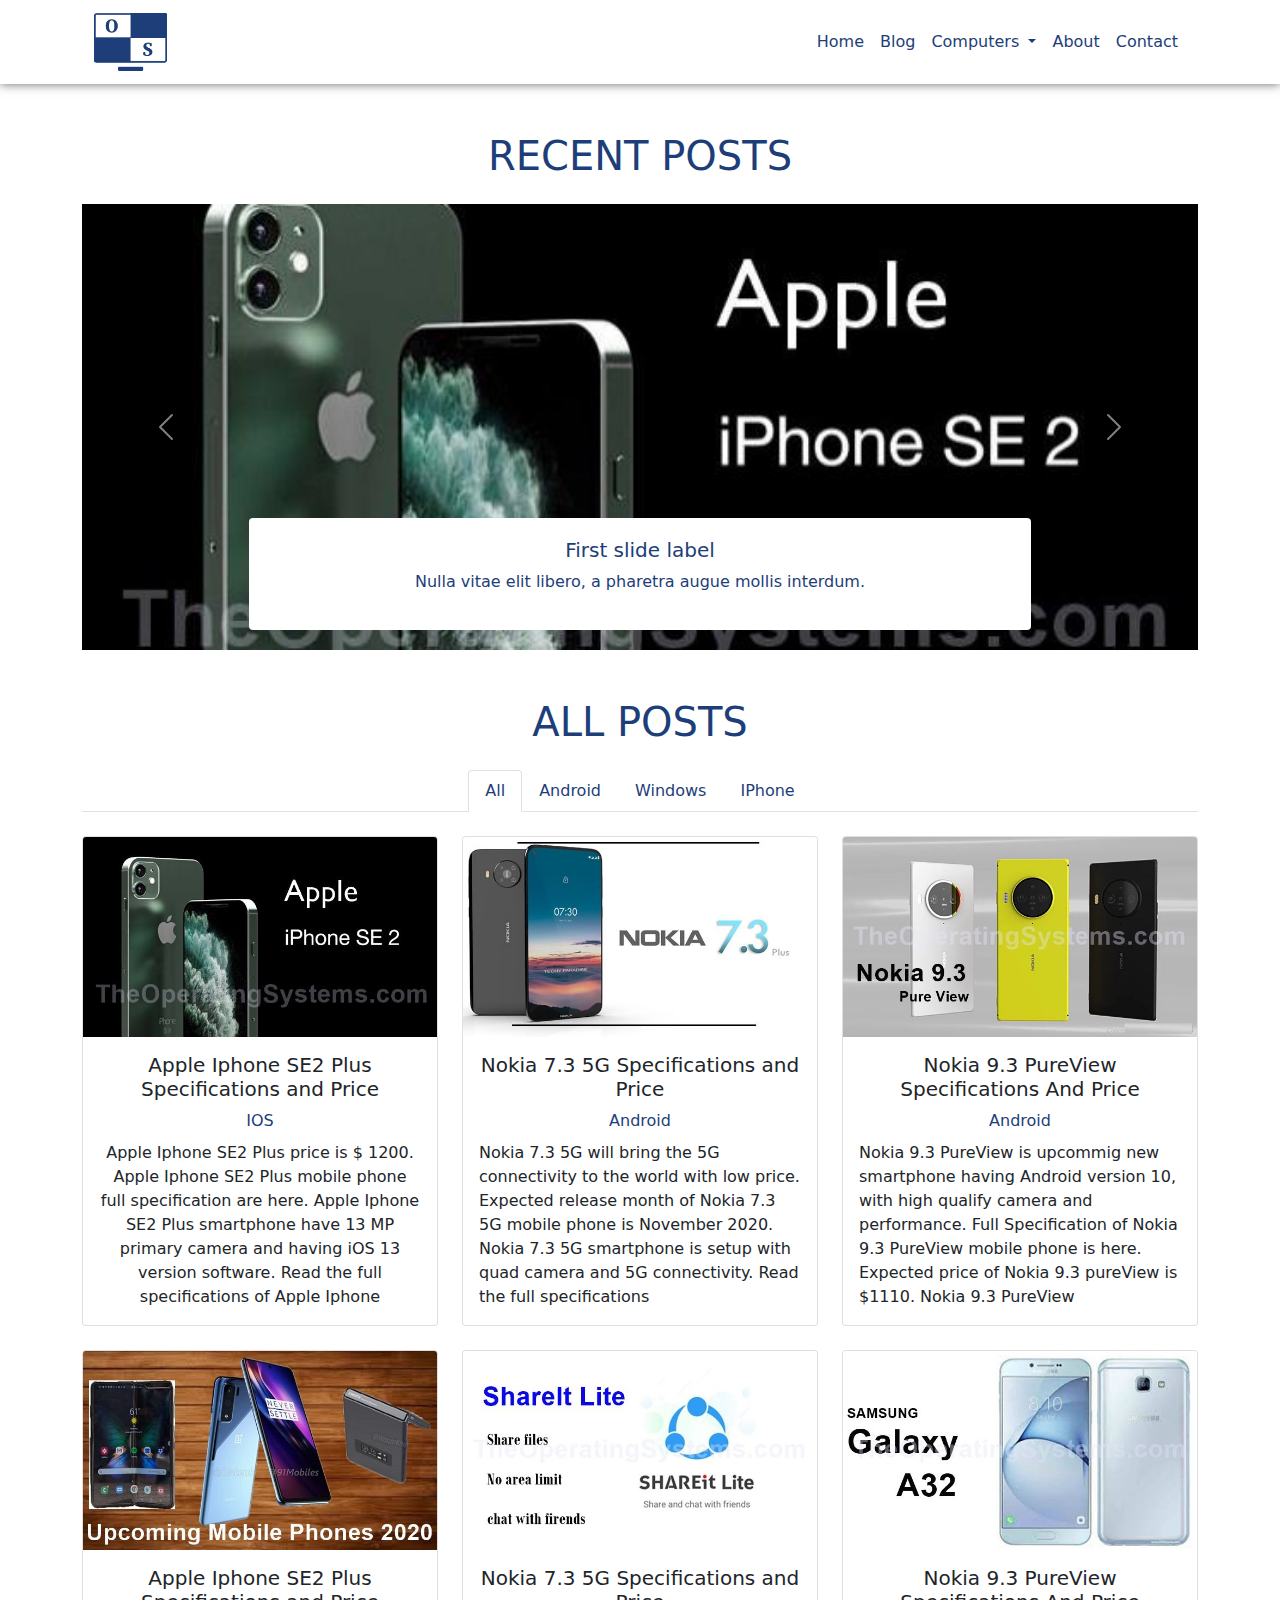
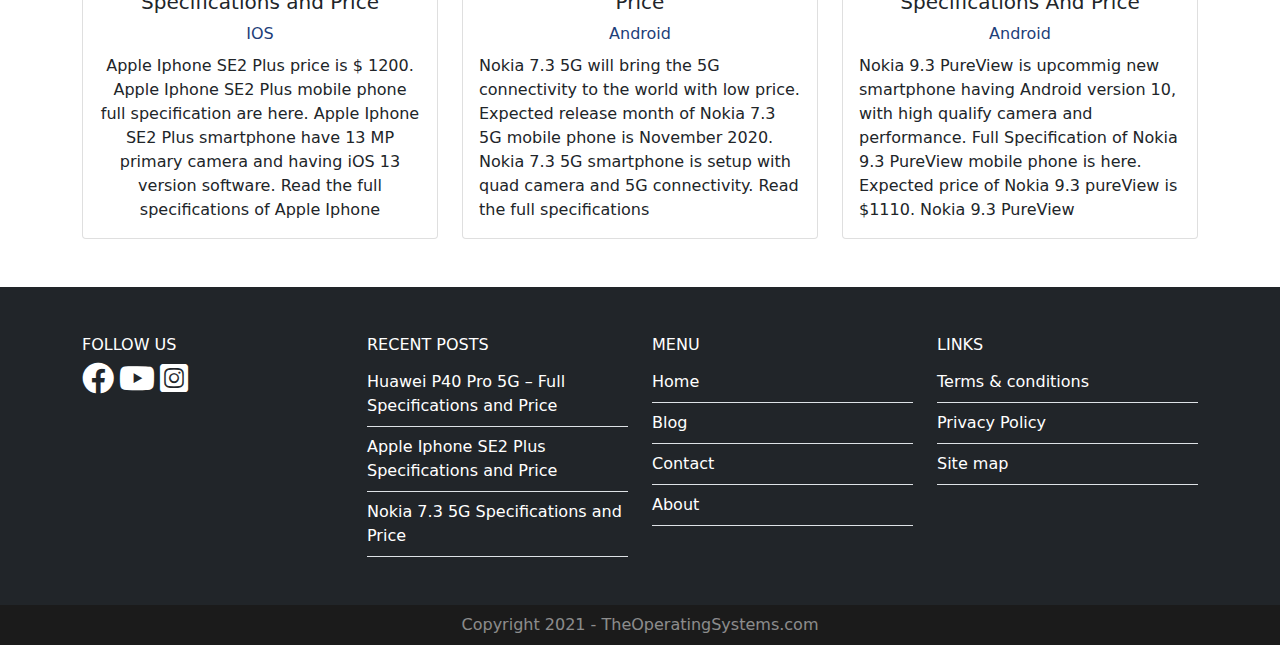
<file: index.html>
<!doctype html>
<html lang="en">
  <head>
    <meta charset="utf-8">
    <meta name="viewport" content="width=device-width, initial-scale=1">

    <!-- Bootstrap CSS -->
    <!-- <link href="https://cdn.jsdelivr.net/npm/bootstrap@5.0.0-beta1/dist/css/bootstrap.min.css" rel="stylesheet" integrity="sha384-giJF6kkoqNQ00vy+HMDP7azOuL0xtbfIcaT9wjKHr8RbDVddVHyTfAAsrekwKmP1" crossorigin="anonymous"> -->

    <link rel="stylesheet" href="resources/bootstrap/css/bootstrap.min.css">
    <link rel="stylesheet" href="resources/css/fontawesome/css/all.min.css">
    <link rel="stylesheet" href="resources/css/style.css">
    <title>The Operating Systems</title>
  </head>
  <body>
    <header class="fixed-top">
        <nav class="navbar navbar-expand-lg navbar-light bg-white container">
            <div class="container-fluid">
              <a class="navbar-brand" href="#">
                  <img src="resources/images/logo.png" alt="OS">
              </a>
              <button class="navbar-toggler" type="button" data-bs-toggle="collapse" data-bs-target="#navbarSupportedContent" aria-controls="navbarSupportedContent" aria-expanded="false" aria-label="Toggle navigation">
                <span class="navbar-toggler-icon"></span>
              </button>
              <div class="collapse navbar-collapse" id="navbarSupportedContent">
                <ul class="navbar-nav mb-2 mb-lg-0 ms-auto">
                  <li class="nav-item">
                    <a class="nav-link active" aria-current="page" href="index.html">Home</a>
                  </li>
                  <li class="nav-item">
                    <a class="nav-link" href="blog.html">Blog</a>
                  </li>
                  <li class="nav-item dropdown">
                    <a class="nav-link dropdown-toggle" href="#" id="navbarDropdown" role="button" data-bs-toggle="dropdown" aria-expanded="false">
                      Computers
                    </a>
                    <ul class="dropdown-menu" aria-labelledby="navbarDropdown">
                      <li><a class="dropdown-item" href="#">Windows</a></li>
                      <li><a class="dropdown-item" href="#">Linux</a></li>
                    </ul>
                  </li>
                  <li class="nav-item">
                    <a class="nav-link" href="about.html" >About</a>
                  </li>
                  <li class="nav-item">
                    <a class="nav-link" href="contact.html" >Contact</a>
                  </li>
                </ul>
              </div>
            </div>
          </nav>
        </header>
        <div class="navSpace"></div>
    <section class="container my-5">
      <h2 class="display-6 text-uppercase text-center textPr my-4">Recent Posts</h2>
      <div>
        <div id="recentPostsSlider" class="carousel slide" data-bs-ride="carousel">
          <ol class="carousel-indicators">
            <li data-bs-target="#recentPostsSlider" data-bs-slide-to="0" class="active"></li>
            <li data-bs-target="#recentPostsSlider" data-bs-slide-to="1"></li>
            <li data-bs-target="#recentPostsSlider" data-bs-slide-to="2"></li>
          </ol>
          <div class="carousel-inner">
            <div class="carousel-item active">
              <img src="resources/images/slider1.jpg" class="d-block w-100" alt="...">
              <div class="carousel-caption d-none d-md-block bg-white rounded textPr">
                <h5>First slide label</h5>
                <p>Nulla vitae elit libero, a pharetra augue mollis interdum.</p>
              </div>
            </div>
            <div class="carousel-item">
              <img src="resources/images/slider2.jpg" class="d-block w-100" alt="...">
              <div class="carousel-caption d-none d-md-block bg-white rounded textPr">
                <h5>Second slide label</h5>
                <p>Lorem ipsum dolor sit amet, consectetur adipiscing elit.</p>
              </div>
            </div>
            <div class="carousel-item">
              <img src="resources/images/slider3.jpg" class="d-block w-100" alt="...">
              <div class="carousel-caption d-none d-md-block bg-white rounded textPr">
                <h5>Third slide label</h5>
                <p>Praesent commodo cursus magna, vel scelerisque nisl consectetur.</p>
              </div>
            </div>
          </div>
          <a class="carousel-control-prev" href="#recentPostsSlider" role="button" data-bs-slide="prev">
            <span class="carousel-control-prev-icon" aria-hidden="true"></span>
            <span class="visually-hidden">Previous</span>
          </a>
          <a class="carousel-control-next" href="#recentPostsSlider" role="button" data-bs-slide="next">
            <span class="carousel-control-next-icon" aria-hidden="true"></span>
            <span class="visually-hidden">Next</span>
          </a>
        </div>
      </div><!--recentPostsSliderWraper-->
    </section><!--recentPosts-->

    <section class="container my-5">
      <h2 class="display-6 text-uppercase text-center my-4 textPr">All Posts</h2>

      <div>
        <ul class="nav nav-tabs justify-content-center" id="allPostsTab" role="tablist">
          <li class="nav-item" role="presentation">
            <a class="nav-link active" id="home-tab" data-bs-toggle="tab" href="#all" role="tab" aria-controls="home" aria-selected="true">All</a>
          </li>
          <li class="nav-item" role="presentation">
            <a class="nav-link" id="profile-tab" data-bs-toggle="tab" href="#android" role="tab" aria-controls="profile" aria-selected="false">Android</a>
          </li>
          <li class="nav-item" role="presentation">
            <a class="nav-link" id="contact-tab" data-bs-toggle="tab" href="#windows" role="tab" aria-controls="contact" aria-selected="false">Windows</a>
          </li>
          <li class="nav-item" role="presentation">
            <a class="nav-link" id="contact-tab" data-bs-toggle="tab" href="#iphone" role="tab" aria-controls="contact" aria-selected="false">IPhone</a>
          </li>
        </ul>
        <div class="tab-content" id="myTabContent">
          <div class="tab-pane fade show active" id="all" role="tabpanel" aria-labelledby="home-tab">
            <div class="row">
              <div class="col-md-4 col-sm-6 mt-4">
                <div class="card">
                  <img src="resources/images/Apple-iPhone-SE2-Plus.jpg" class="card-img-top" alt="...">
                  <div class="card-body">
                    <h5 class="card-title text-center">Apple Iphone SE2 Plus Specifications and Price</h5>
                    <a href="#" class="text-center my-2 d-block">IOS</a>
                    <p class="card-text text-center">Apple Iphone SE2 Plus price is $ 1200. Apple Iphone SE2 Plus mobile phone full specification are here. Apple Iphone SE2 Plus smartphone have 13 MP primary camera and having iOS 13 version software. Read the full specifications of Apple Iphone</p>
                  </div>
                </div><!--card-->
              </div><!--col-md-4-->
              <div class="col-md-4 col-sm-6 mt-4">
                <div class="card">
                  <img src="resources/images/Nokia-7.3-5G.jpg" class="card-img-top" alt="...">
                  <div class="card-body">
                    <h5 class="card-title text-center">Nokia 7.3 5G Specifications and Price</h5>
                    <a href="#" class="text-center d-block my-2">Android</a>
                    <p class="card-text">Nokia 7.3 5G will bring the 5G connectivity to the world with low price. Expected release month of Nokia 7.3 5G mobile phone is November 2020. Nokia 7.3 5G smartphone is setup with quad camera and 5G connectivity. Read the full specifications</p>
                  </div>
                </div><!--card-->
              </div><!--col-md-4-->
              <div class="col-md-4 col-sm-6 mt-4">
                <div class="card">
                  <img src="resources/images/Nokia-9.3-PureView.jpg" class="card-img-top" alt="...">
                  <div class="card-body">
                    <h5 class="card-title text-center">Nokia 9.3 PureView Specifications And Price</h5>
                    <a href="#" class="text-center d-block my-2">Android</a>
                    <p class="card-text">Nokia 9.3 PureView is upcommig new smartphone having Android version 10, with high qualify camera and performance. Full Specification of Nokia 9.3 PureView mobile phone is here. Expected price of Nokia 9.3 pureView is $1110. Nokia 9.3 PureView </p>
                  </div>
                </div><!--card-->
              </div><!--col-md-4-->
             <div class="col-md-4 col-sm-6 mt-4">
                <div class="card">
                  <img src="resources/images/Upcoming-Mobile-Phones-2020.jpg" class="card-img-top" alt="...">
                  <div class="card-body">
                    <h5 class="card-title text-center">Apple Iphone SE2 Plus Specifications and Price</h5>
                    <a href="#" class="text-center my-2 d-block">IOS</a>
                    <p class="card-text text-center">Apple Iphone SE2 Plus price is $ 1200. Apple Iphone SE2 Plus mobile phone full specification are here. Apple Iphone SE2 Plus smartphone have 13 MP primary camera and having iOS 13 version software. Read the full specifications of Apple Iphone</p>
                  </div>
                </div><!--card-->
              </div><!--col-md-4-->
              <div class="col-md-4 col-sm-6 mt-4">
                <div class="card">
                  <img src="resources/images/shareit-lite-application-shareit.jpg" class="card-img-top" alt="...">
                  <div class="card-body">
                    <h5 class="card-title text-center">Nokia 7.3 5G Specifications and Price</h5>
                    <a href="#" class="text-center d-block my-2">Android</a>
                    <p class="card-text">Nokia 7.3 5G will bring the 5G connectivity to the world with low price. Expected release month of Nokia 7.3 5G mobile phone is November 2020. Nokia 7.3 5G smartphone is setup with quad camera and 5G connectivity. Read the full specifications</p>
                  </div>
                </div><!--card-->
              </div><!--col-md-4-->
              <div class="col-md-4 col-sm-6 mt-4">
                <div class="card">
                  <img src="resources/images/Samsung-galaxy-a32.jpg" class="card-img-top" alt="...">
                  <div class="card-body">
                    <h5 class="card-title text-center">Nokia 9.3 PureView Specifications And Price</h5>
                    <a href="#" class="text-center d-block my-2">Android</a>
                    <p class="card-text">Nokia 9.3 PureView is upcommig new smartphone having Android version 10, with high qualify camera and performance. Full Specification of Nokia 9.3 PureView mobile phone is here. Expected price of Nokia 9.3 pureView is $1110. Nokia 9.3 PureView </p>
                  </div>
                </div><!--card-->
              </div><!--col-md-4-->
            </div>            
          </div><!--All-->
          <div class="tab-pane fade" id="android" role="tabpanel" aria-labelledby="profile-tab">
            <div class="row">
              <div class="col-md-4 col-sm-6 mt-4">
                <div class="card">
                  <img src="resources/images/Apple-iPhone-SE2-Plus.jpg" class="card-img-top" alt="...">
                  <div class="card-body">
                    <h5 class="card-title text-center">Apple Iphone SE2 Plus Specifications and Price</h5>
                    <a href="#" class="text-center my-2 d-block">IOS</a>
                    <p class="card-text text-center">Apple Iphone SE2 Plus price is $ 1200. Apple Iphone SE2 Plus mobile phone full specification are here. Apple Iphone SE2 Plus smartphone have 13 MP primary camera and having iOS 13 version software. Read the full specifications of Apple Iphone</p>
                  </div>
                </div><!--card-->
              </div><!--col-md-4-->

              <div class="col-md-4 col-sm-6 mt-4">
                <div class="card">
                  <img src="resources/images/huawei-p40-pro.jpg" class="card-img-top" alt="...">
                  <div class="card-body">
                    <h5 class="card-title text-center">Apple Iphone SE2 Plus Specifications and Price</h5>
                    <a href="#" class="text-center my-2 d-block">IOS</a>
                    <p class="card-text text-center">Apple Iphone SE2 Plus price is $ 1200. Apple Iphone SE2 Plus mobile phone full specification are here. Apple Iphone SE2 Plus smartphone have 13 MP primary camera and having iOS 13 version software. Read the full specifications of Apple Iphone</p>
                  </div>
                </div><!--card-->
              </div><!--col-md-4-->
            </div>
          </div><!--Android-->
          <div class="tab-pane fade" id="windows" role="tabpanel" aria-labelledby="contact-tab">
            <div class="row">
              <div class="col-md-4 col-sm-6 mt-4">
                <div class="card">
                  <img src="resources/images/Apple-iPhone-SE2-Plus.jpg" class="card-img-top" alt="...">
                  <div class="card-body">
                    <h5 class="card-title text-center">Apple Iphone SE2 Plus Specifications and Price</h5>
                    <a href="#" class="text-center my-2 d-block">IOS</a>
                    <p class="card-text text-center">Apple Iphone SE2 Plus price is $ 1200. Apple Iphone SE2 Plus mobile phone full specification are here. Apple Iphone SE2 Plus smartphone have 13 MP primary camera and having iOS 13 version software. Read the full specifications of Apple Iphone</p>
                  </div>
                </div><!--card-->
              </div><!--col-md-4-->

              <div class="col-md-4 col-sm-6 mt-4">
                <div class="card">
                  <img src="resources/images/Nokia-9.3-PureView.jpg" class="card-img-top" alt="...">
                  <div class="card-body">
                    <h5 class="card-title text-center">Apple Iphone SE2 Plus Specifications and Price</h5>
                    <a href="#" class="text-center my-2 d-block">IOS</a>
                    <p class="card-text text-center">Apple Iphone SE2 Plus price is $ 1200. Apple Iphone SE2 Plus mobile phone full specification are here. Apple Iphone SE2 Plus smartphone have 13 MP primary camera and having iOS 13 version software. Read the full specifications of Apple Iphone</p>
                  </div>
                </div><!--card-->
              </div><!--col-md-4-->

              <div class="col-md-4 col-sm-6 mt-4">
                <div class="card">
                  <img src="resources/images/Nokia-7.3-5G.jpg" class="card-img-top" alt="...">
                  <div class="card-body">
                    <h5 class="card-title text-center">Apple Iphone SE2 Plus Specifications and Price</h5>
                    <a href="#" class="text-center my-2 d-block">IOS</a>
                    <p class="card-text text-center">Apple Iphone SE2 Plus price is $ 1200. Apple Iphone SE2 Plus mobile phone full specification are here. Apple Iphone SE2 Plus smartphone have 13 MP primary camera and having iOS 13 version software. Read the full specifications of Apple Iphone</p>
                  </div>
                </div><!--card-->
              </div><!--col-md-4-->
            </div>
          </div><!--Windows-->
         <div class="tab-pane fade" id="iphone" role="tabpanel" aria-labelledby="contact-tab">
          <div class="col-md-4 col-sm-6 mt-4">
            <div class="card">
              <img src="resources/images/Apple-iPhone-SE2-Plus.jpg" class="card-img-top" alt="...">
              <div class="card-body">
                <h5 class="card-title text-center">Apple Iphone SE2 Plus Specifications and Price</h5>
                <a href="#" class="text-center my-2 d-block">IOS</a>
                <p class="card-text text-center">Apple Iphone SE2 Plus price is $ 1200. Apple Iphone SE2 Plus mobile phone full specification are here. Apple Iphone SE2 Plus smartphone have 13 MP primary camera and having iOS 13 version software. Read the full specifications of Apple Iphone</p>
              </div>
            </div><!--card-->
          </div><!--col-md-4-->
         </div><!--Iphone-->
        </div>
      </div><!--Tabs-->
    </section>

    <footer>
      <div class="bg-dark text-white pt-5">
        <div class="container">
          <div class="row">
            <div class="col-md-3 col-sm-6 mb-5">
              <h6 class="text-uppercase">Follow us</h6>
              <a href="#" class="text-white"><i class="fab fa-facebook fa-2x"></i></a>
              <a href="#"   class="text-white"><i class="fab fa-youtube fa-2x"></i></a>
              <a href="#" class="text-white"><i class="fab fa-instagram-square fa-2x"></i></a>
            </div><!--col-md-3-->
            
            <div class="col-md-3 col-sm-6 mb-5">
              <h6 class="text-uppercase">Recent Posts</h6>
              <a href="#" class="text-white d-block border-bottom py-2">Huawei P40 Pro 5G – Full Specifications and Price</a>
              <a href="#" class="text-white d-block border-bottom py-2">Apple Iphone SE2 Plus Specifications and Price</a>
              <a href="#" class="text-white  d-block border-bottom py-2">Nokia 7.3 5G Specifications and Price</a>
            </div><!--col-md-3-->

            <div class="col-md-3 col-sm-6 mb-5">
              <h6 class="text-uppercase">Menu</h6>
              <a href="" class="text-white d-block border-bottom py-2">Home</a>
              <a href="" class="text-white d-block border-bottom py-2">Blog</a>
              <a href="" class="text-white d-block border-bottom py-2">Contact</a>
              <a href="" class="text-white d-block border-bottom py-2">About</a>
            </div><!--col-md-3-->

            <div class="col-md-3 col-sm-6 mb-5">
              <h6 class="text-uppercase">Links</h6>
              <a href="" class="text-white d-block border-bottom py-2">Terms & conditions</a>
              <a href="" class="text-white d-block border-bottom py-2">Privacy Policy</a>
              <a href="" class="text-white d-block border-bottom py-2">Site map</a>
            </div><!--col-md-3-->
          </div><!--row-->
        </div><!--container-->
      </div><!--footer1-->
      <div class=" text-white-50 py-2 text-center " style="background-color: #1b1b1b;">Copyright 2021 - TheOperatingSystems.com</div>
    </footer>

    <!-- <script src="https://cdn.jsdelivr.net/npm/bootstrap@5.0.0-beta1/dist/js/bootstrap.bundle.min.js" integrity="sha384-ygbV9kiqUc6oa4msXn9868pTtWMgiQaeYH7/t7LECLbyPA2x65Kgf80OJFdroafW" crossorigin="anonymous"></script> -->
    <script src="resources/bootstrap/js/bootstrap.bundle.min.js"></script>
  </body>
</html>
</file>
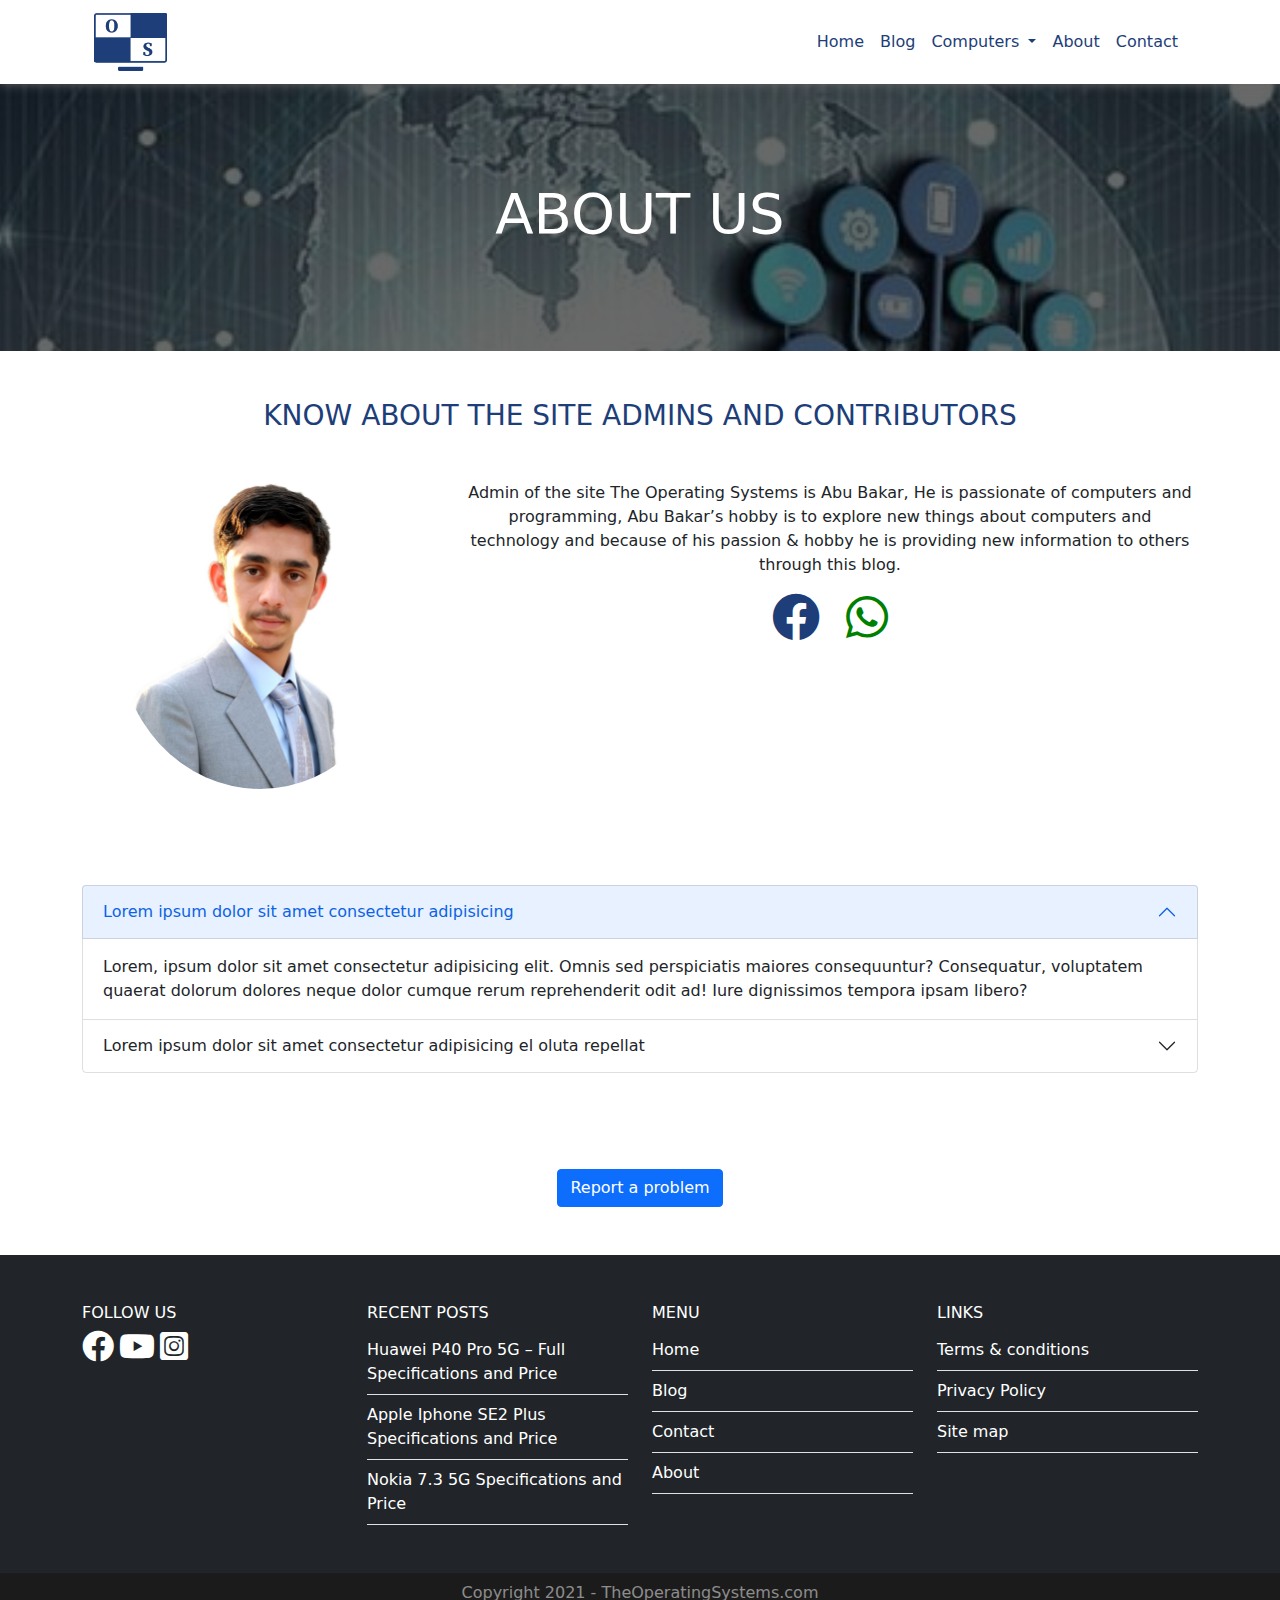
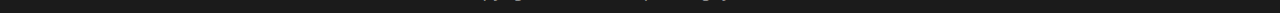
<file: about.html>
<!doctype html>
<html lang="en">
  <head>
    <meta charset="utf-8">
    <meta name="viewport" content="width=device-width, initial-scale=1">

    <!-- Bootstrap CSS -->
    <!-- <link href="https://cdn.jsdelivr.net/npm/bootstrap@5.0.0-beta1/dist/css/bootstrap.min.css" rel="stylesheet" integrity="sha384-giJF6kkoqNQ00vy+HMDP7azOuL0xtbfIcaT9wjKHr8RbDVddVHyTfAAsrekwKmP1" crossorigin="anonymous"> -->

    <link rel="stylesheet" href="resources/bootstrap/css/bootstrap.min.css">
    <link rel="stylesheet" href="resources/css/fontawesome/css/all.min.css">
    <link rel="stylesheet" href="resources/css/style.css">
    <title>The Operating Systems</title>
  </head>
  <body>
    <header class="fixed-top bg-white">
        <nav class="navbar navbar-expand-lg navbar-light bg-white container">
            <div class="container-fluid">
              <a class="navbar-brand" href="#">
                  <img src="resources/images/logo.png" alt="OS">
              </a>
              <button class="navbar-toggler" type="button" data-bs-toggle="collapse" data-bs-target="#navbarSupportedContent" aria-controls="navbarSupportedContent" aria-expanded="false" aria-label="Toggle navigation">
                <span class="navbar-toggler-icon"></span>
              </button>
              <div class="collapse navbar-collapse" id="navbarSupportedContent">
                <ul class="navbar-nav mb-2 mb-lg-0 ms-auto">
                  <li class="nav-item">
                    <a class="nav-link active" aria-current="page" href="index.html">Home</a>
                  </li>
                  <li class="nav-item">
                    <a class="nav-link" href="blog.html">Blog</a>
                  </li>
                  <li class="nav-item dropdown">
                    <a class="nav-link dropdown-toggle" href="#" id="navbarDropdown" role="button" data-bs-toggle="dropdown" aria-expanded="false">
                      Computers
                    </a>
                    <ul class="dropdown-menu" aria-labelledby="navbarDropdown">
                      <li><a class="dropdown-item" href="#">Windows</a></li>
                      <li><a class="dropdown-item" href="#">Linux</a></li>
                    </ul>
                  </li>
                  <li class="nav-item">
                    <a class="nav-link" href="about.html" >About</a>
                  </li>
                  <li class="nav-item">
                    <a class="nav-link" href="contact.html" >Contact</a>
                  </li>
                </ul>
              </div>
            </div>
          </nav>
        </header>
        <div class="navSpace"></div>

    <section class="py-5 pageHeaderSection">
      <h2 class="text-center text-white py-5 display-4 text-uppercase">About us</h2>
    </section>

    <section class="container py-5">
      <h3 class="text-center textPr mb-5">KNOW ABOUT THE SITE ADMINS AND CONTRIBUTORS</h3>
      <div class="row">
        <div class="col-md-4 px-5">
          <img src="resources/images/theoperatingsystems-admin.jpg" alt="" class="w-100" style="border-radius: 100%;">
        </div>
        <div class="text-center col-md-8">
          <p>Admin of the site The Operating Systems is Abu Bakar, He is passionate of computers and programming, Abu Bakar’s hobby is to explore new things about computers and technology and because of his passion & hobby he is providing new information to others through this blog.
            </p>
            <a href="#" style="color: blue;"><i class="fab fa-facebook fa-3x"></i></a>
            &nbsp;&nbsp;&nbsp;
            <a href="#" style="color: green !important;"><i class="fab fa-whatsapp fa-3x"></i></a>
        </div>
      </div>
    </section>
    
    <section class="py-5">
      <div class="accordion container" id="accordionExample">
        <div class="accordion-item">
          <h2 class="accordion-header" id="headingOne">
            <button class="accordion-button" type="button" data-bs-toggle="collapse" data-bs-target="#collapseOne" aria-expanded="true" aria-controls="collapseOne">
              Lorem ipsum dolor sit amet consectetur adipisicing
            </button>
          </h2>
          <div id="collapseOne" class="accordion-collapse collapse show" aria-labelledby="headingOne" data-bs-parent="#accordionExample">
            <div class="accordion-body">
              Lorem, ipsum dolor sit amet consectetur adipisicing elit. Omnis sed perspiciatis maiores consequuntur? Consequatur, voluptatem quaerat dolorum dolores neque dolor cumque rerum reprehenderit odit ad! Iure dignissimos tempora ipsam libero?
            </div>
          </div>
        </div>
       
        <div class="accordion-item">
          <h2 class="accordion-header" id="headingThree">
            <button class="accordion-button collapsed" type="button" data-bs-toggle="collapse" data-bs-target="#collapseThree" aria-expanded="false" aria-controls="collapseThree">
              Lorem ipsum dolor sit amet consectetur adipisicing el   oluta repellat 
            </button>
          </h2>
          <div id="collapseThree" class="accordion-collapse collapse" aria-labelledby="headingThree" data-bs-parent="#accordionExample">
            <div class="accordion-body">
              Lorem, ipsum dolor sit amet consectetur adipisicing elit. Beatae minus laborum molestias doloribus, libero porro, dicta voluptas a labore suscipit dolores eaque nihil voluptatem tempora illo aperiam iste et sed.
              <br><br>
              <img src="resources/images/logo.png" alt="" class="w-30">
            </div>
          </div>
        </div>
      </div>
    </section><!--accordion-->

    <section class="container py-5 text-center">
      <button class="btn btn-primary" data-bs-toggle="modal" data-bs-target="#reportProblem">Report a problem</button>
    </section>

    <footer>
      <div class="bg-dark text-white pt-5">
        <div class="container">
          <div class="row">
            <div class="col-md-3 col-sm-6 mb-5">
              <h6 class="text-uppercase">Follow us</h6>
              <a href="#" class="text-white"><i class="fab fa-facebook fa-2x"></i></a>
              <a href="#"   class="text-white"><i class="fab fa-youtube fa-2x"></i></a>
              <a href="#" class="text-white"><i class="fab fa-instagram-square fa-2x"></i></a>
            </div><!--col-md-3-->
            
            <div class="col-md-3 col-sm-6 mb-5">
              <h6 class="text-uppercase">Recent Posts</h6>
              <a href="#" class="text-white d-block border-bottom py-2">Huawei P40 Pro 5G – Full Specifications and Price</a>
              <a href="#" class="text-white d-block border-bottom py-2">Apple Iphone SE2 Plus Specifications and Price</a>
              <a href="#" class="text-white  d-block border-bottom py-2">Nokia 7.3 5G Specifications and Price</a>
            </div><!--col-md-3-->

            <div class="col-md-3 col-sm-6 mb-5">
              <h6 class="text-uppercase">Menu</h6>
              <a href="" class="text-white d-block border-bottom py-2">Home</a>
              <a href="" class="text-white d-block border-bottom py-2">Blog</a>
              <a href="" class="text-white d-block border-bottom py-2">Contact</a>
              <a href="" class="text-white d-block border-bottom py-2">About</a>
            </div><!--col-md-3-->

            <div class="col-md-3 col-sm-6 mb-5">
              <h6 class="text-uppercase">Links</h6>
              <a href="" class="text-white d-block border-bottom py-2">Terms & conditions</a>
              <a href="" class="text-white d-block border-bottom py-2">Privacy Policy</a>
              <a href="" class="text-white d-block border-bottom py-2">Site map</a>
            </div><!--col-md-3-->
          </div><!--row-->
        </div><!--container-->
      </div><!--footer1-->
      <div class=" text-white-50 py-2 text-center " style="background-color: #1b1b1b;">Copyright 2021 - TheOperatingSystems.com</div>
    </footer>

    <!-- Modal -->
      <div class="modal fade" id="reportProblem" tabindex="-1" aria-labelledby="exampleModalLabel" aria-hidden="true">
        <div class="modal-dialog">
          <div class="modal-content">
            <div class="modal-header">
              <h5 class="modal-title" id="exampleModalLabel">Modal title</h5>
              <button type="button" class="btn-close" data-bs-dismiss="modal" aria-label="Close"></button>
            </div>
            <div class="modal-body">
              <form action="">
                <input type="text" placeholder="Title" class="form-control mb-2">
                <input type="text" placeholder="Details" class="form-control">
              </form>
            </div>
            <div class="modal-footer">
              <button type="button" class="btn btn-secondary" data-bs-dismiss="modal">Close</button>
              <button type="button" class="btn btn-primary">Report</button>
            </div>
          </div>
        </div>
      </div>

    <!-- <script src="https://cdn.jsdelivr.net/npm/bootstrap@5.0.0-beta1/dist/js/bootstrap.bundle.min.js" integrity="sha384-ygbV9kiqUc6oa4msXn9868pTtWMgiQaeYH7/t7LECLbyPA2x65Kgf80OJFdroafW" crossorigin="anonymous"></script> -->
    <script src="resources/bootstrap/js/bootstrap.bundle.min.js"></script>
    <script>
      // Example starter JavaScript for disabling form submissions if there are invalid fields
      (function () {
        'use strict'

        // Fetch all the forms we want to apply custom Bootstrap validation styles to
        var forms = document.querySelectorAll('.needs-validation')

        // Loop over them and prevent submission
        Array.prototype.slice.call(forms)
          .forEach(function (form) {
            form.addEventListener('submit', function (event) {
              if (!form.checkValidity()) {
                event.preventDefault()
                event.stopPropagation()
              }

              form.classList.add('was-validated')
            }, false)
          })
      })()
    </script>
  </body>
</html>
</file>
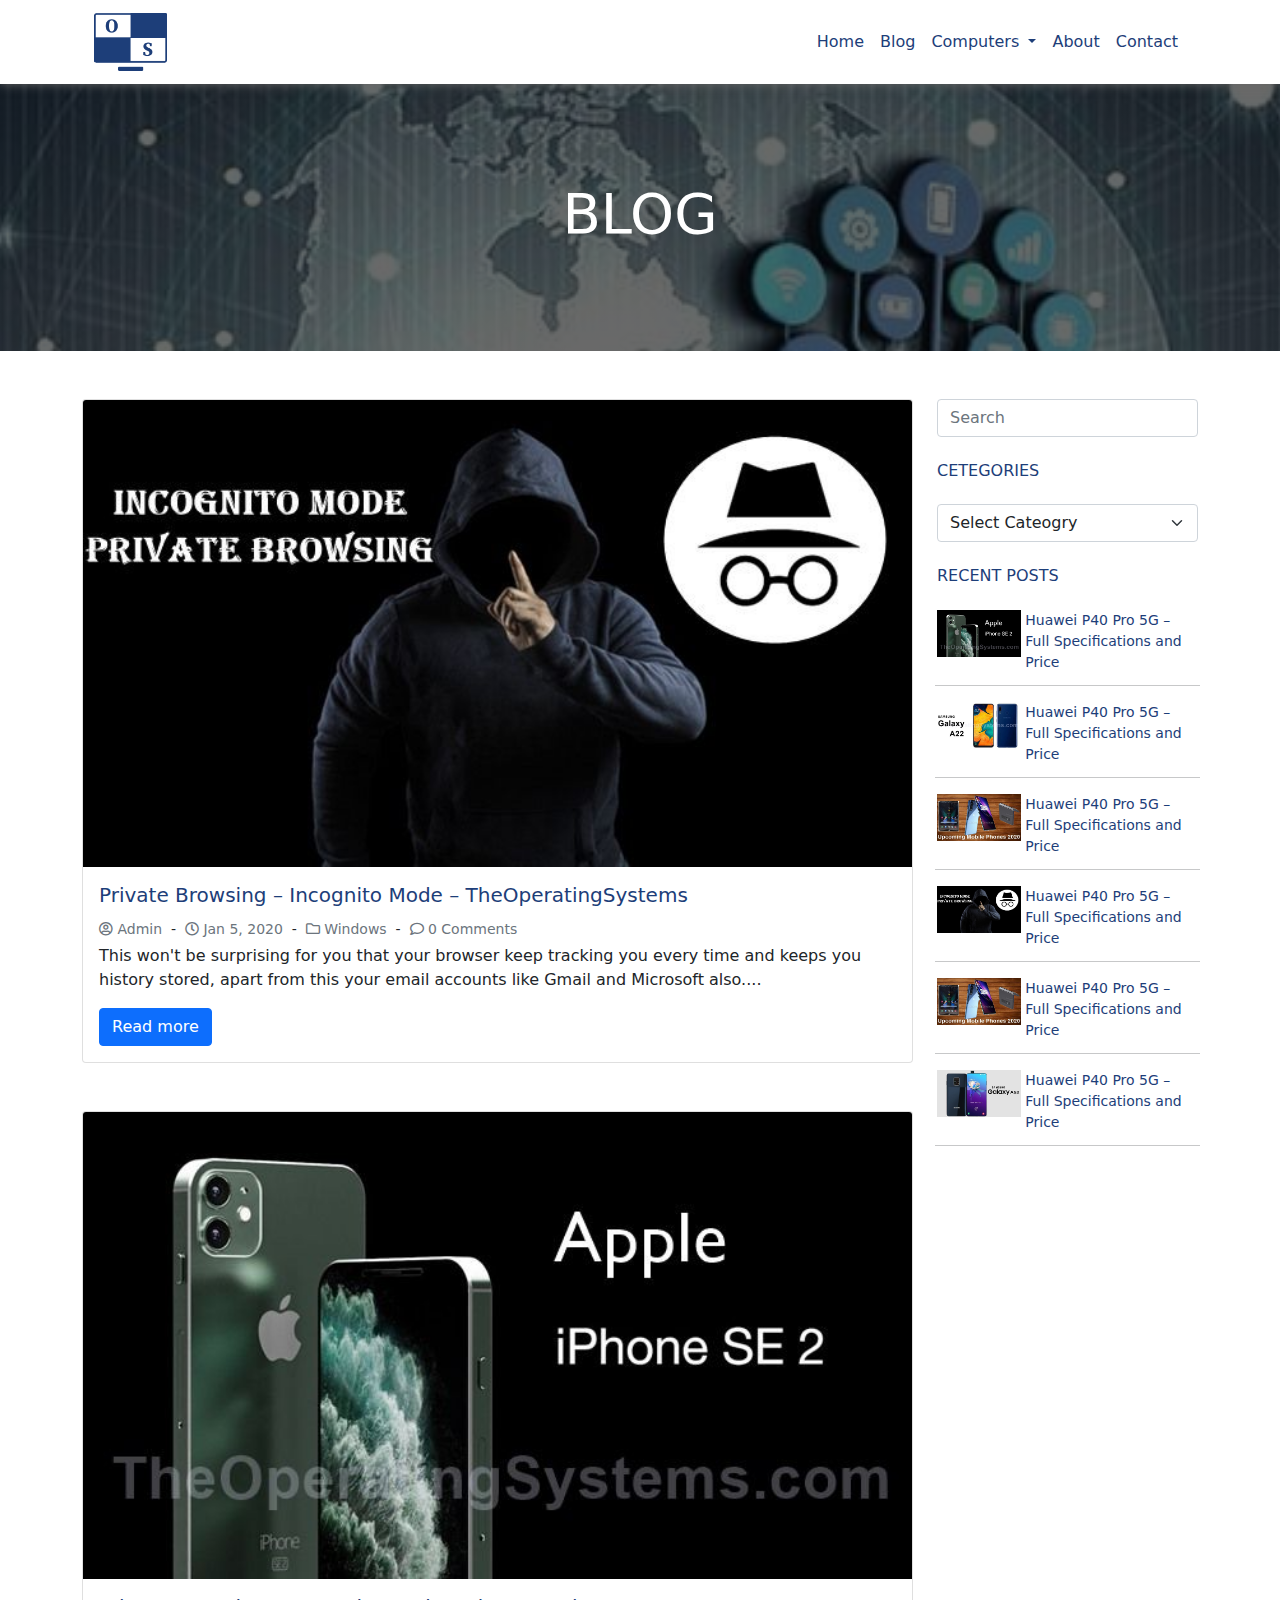
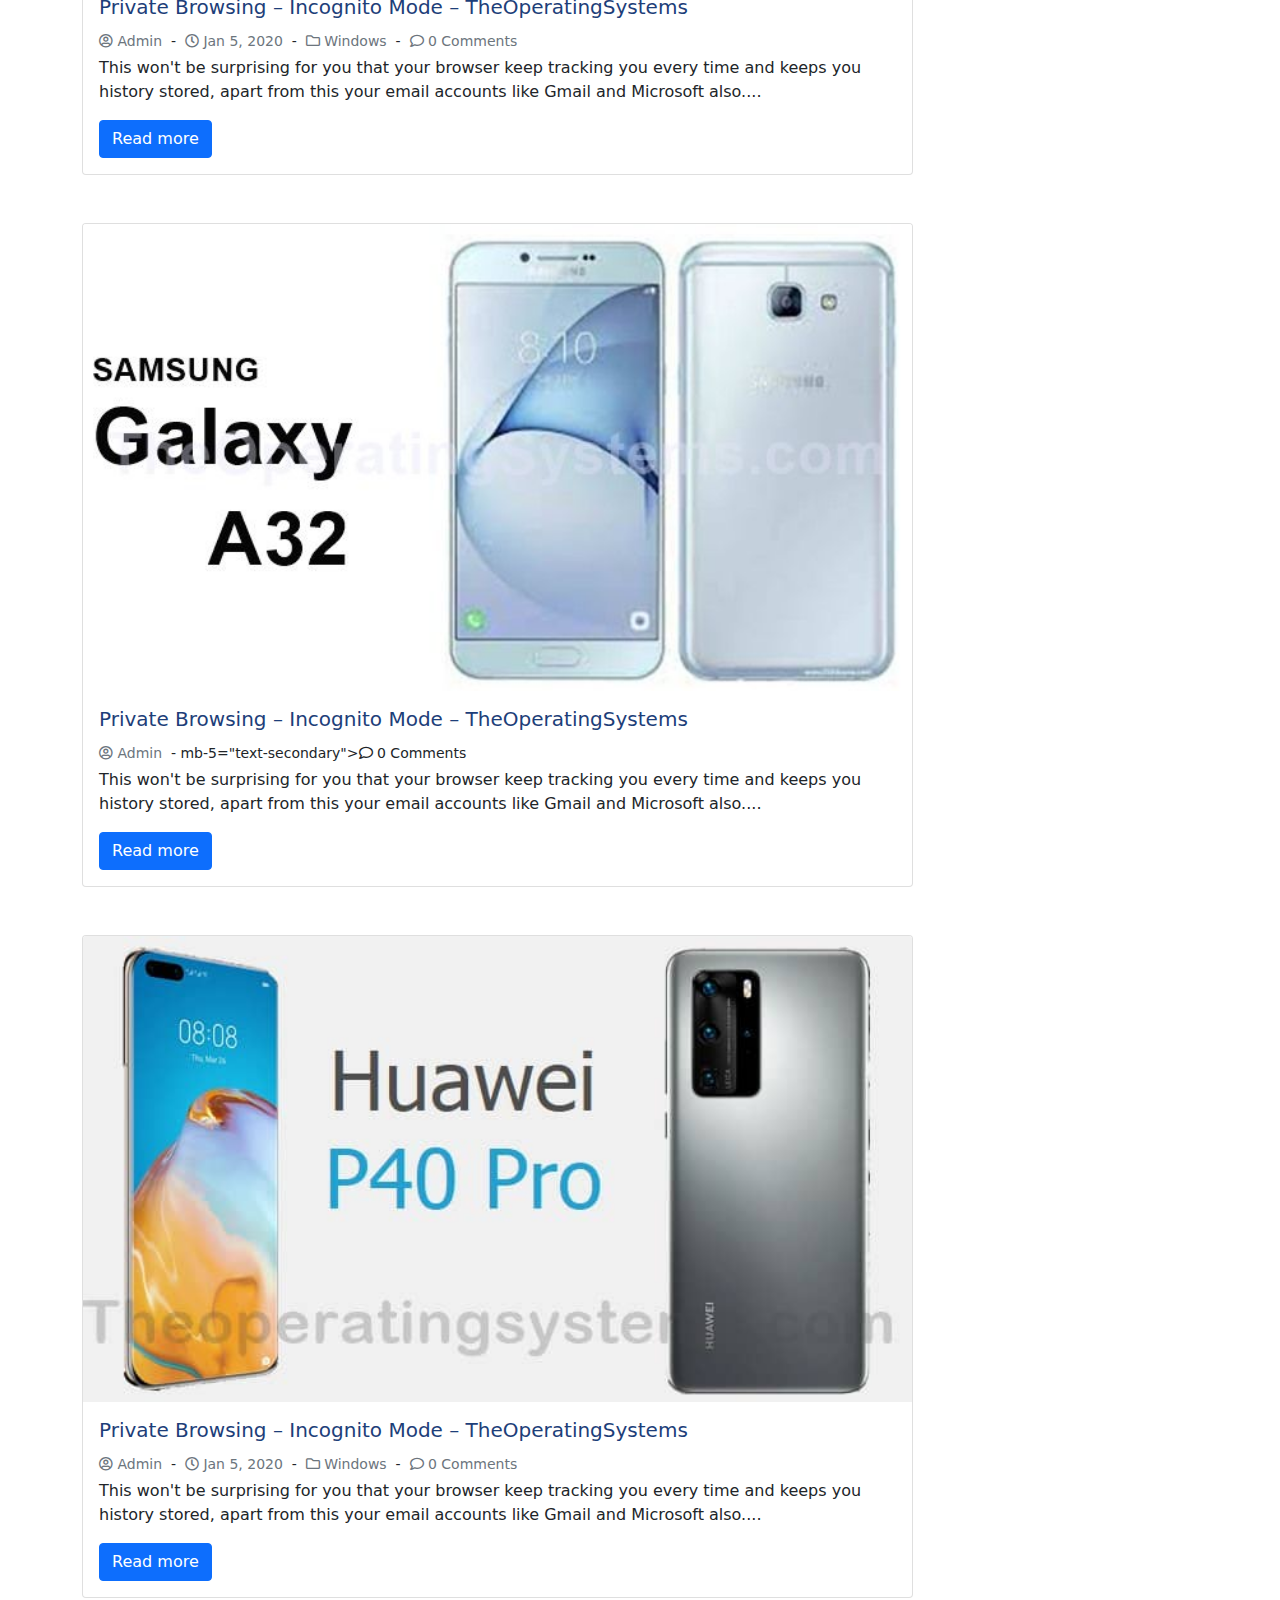
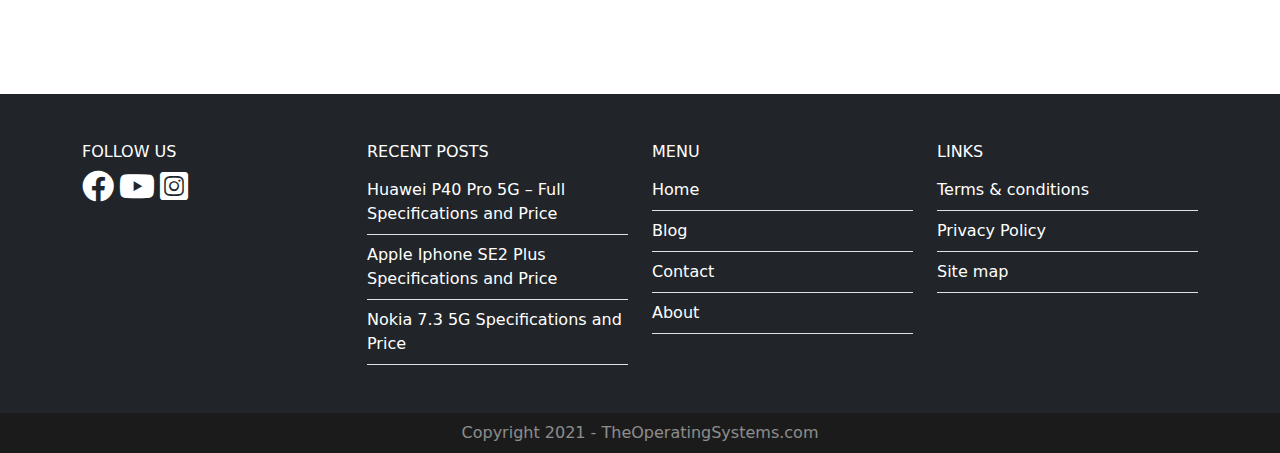
<file: blog.html>
<!doctype html>
<html lang="en">
  <head>
    <meta charset="utf-8">
    <meta name="viewport" content="width=device-width, initial-scale=1">

    <!-- Bootstrap CSS -->
    <!-- <link href="https://cdn.jsdelivr.net/npm/bootstrap@5.0.0-beta1/dist/css/bootstrap.min.css" rel="stylesheet" integrity="sha384-giJF6kkoqNQ00vy+HMDP7azOuL0xtbfIcaT9wjKHr8RbDVddVHyTfAAsrekwKmP1" crossorigin="anonymous"> -->

    <link rel="stylesheet" href="resources/bootstrap/css/bootstrap.min.css">
    <link rel="stylesheet" href="resources/css/fontawesome/css/all.min.css">
    <link rel="stylesheet" href="resources/css/style.css">
    <title>The Operating Systems</title>
  </head>
  <body>
    <header class="fixed-top bg-white">
        <nav class="navbar navbar-expand-lg navbar-light bg-white container">
            <div class="container-fluid">
              <a class="navbar-brand" href="#">
                  <img src="resources/images/logo.png" alt="OS">
              </a>
              <button class="navbar-toggler" type="button" data-bs-toggle="collapse" data-bs-target="#navbarSupportedContent" aria-controls="navbarSupportedContent" aria-expanded="false" aria-label="Toggle navigation">
                <span class="navbar-toggler-icon"></span>
              </button>
              <div class="collapse navbar-collapse" id="navbarSupportedContent">
                <ul class="navbar-nav mb-2 mb-lg-0 ms-auto">
                  <li class="nav-item">
                    <a class="nav-link active" aria-current="page" href="index.html">Home</a>
                  </li>
                  <li class="nav-item">
                    <a class="nav-link" href="blog.html">Blog</a>
                  </li>
                  <li class="nav-item dropdown">
                    <a class="nav-link dropdown-toggle" href="#" id="navbarDropdown" role="button" data-bs-toggle="dropdown" aria-expanded="false">
                      Computers
                    </a>
                    <ul class="dropdown-menu" aria-labelledby="navbarDropdown">
                      <li><a class="dropdown-item" href="#">Windows</a></li>
                      <li><a class="dropdown-item" href="#">Linux</a></li>
                    </ul>
                  </li>
                  <li class="nav-item">
                    <a class="nav-link" href="about.html" >About</a>
                  </li>
                  <li class="nav-item">
                    <a class="nav-link" href="contact.html" >Contact</a>
                  </li>
                </ul>
              </div>
            </div>
          </nav>
        </header>
        <div class="navSpace"></div>

    <section class="py-5 pageHeaderSection">
      <h2 class="text-center text-white py-5 display-4 text-uppercase">Blog</h2>
    </section>
    <section class="py-5 container">
      <div class="row">
        <main class="col-md-9 ">
          <div class="card mb-5">
            <img src="resources/images/Private-Browsing-Incognito-Mode.jpg" class="card-img-top" alt="...">
            <div class="card-body">
              <h5 class="card-title textPr">Private Browsing – Incognito Mode – TheOperatingSystems</h5>
              <small class="d-block py-1">
              <a href="#" class="text-secondary"><i class="far fa-user-circle" aria-hidden="true"></i> Admin</a>
              &nbsp;-&nbsp;
              <a href="#" class="text-secondary"><i class="far fa-clock" aria-hidden="true"></i> Jan 5, 2020</a>
              &nbsp;-&nbsp;
              <a href="#" class="text-secondary"><i class="far fa-folder" aria-hidden="true"></i> Windows</a>
              &nbsp;-&nbsp;
              <a href="#" class="text-secondary"><i class="far fa-comment" aria-hidden="true"></i> 0 Comments</a>
            </small>
              <p class="card-text">This won't be surprising for you that your browser keep tracking you every time and  keeps you history stored, apart from this your email accounts like Gmail and Microsoft also....</p>
              <a href="#" class="btn btn-primary text-white">Read more</a>
            </div>
          </div><!--card-->

        
          <div class="card mb-5">
            <img src="resources/images/Apple-iPhone-SE2-Plus.jpg" class="card-img-top" alt="...">
            <div class="card-body">
              <h5 class="card-title textPr">Private Browsing – Incognito Mode – TheOperatingSystems</h5>
              <small class="d-block py-1">
              <a href="#" class="text-secondary"><i class="far fa-user-circle" aria-hidden="true"></i> Admin</a>
              &nbsp;-&nbsp;
              <a href="#" class="text-secondary"><i class="far fa-clock" aria-hidden="true"></i> Jan 5, 2020</a>
              &nbsp;-&nbsp;
              <a href="#" class="text-secondary"><i class="far fa-folder" aria-hidden="true"></i> Windows</a>
              &nbsp;-&nbsp;
              <a href="#" class="text-secondary"><i class="far fa-comment" aria-hidden="true"></i> 0 Comments</a>
            </small>
              <p class="card-text">This won't be surprising for you that your browser keep tracking you every time and  keeps you history stored, apart from this your email accounts like Gmail and Microsoft also....</p>
              <a href="#" class="btn btn-primary text-white">Read more</a>
            </div>
          </div><!--card-->
          
        
          <div class="card mb-5">
            <img src="resources/images/Samsung-galaxy-a32.jpg" class="card-img-top" alt="...">
            <div class="card-body">
              <h5 class="card-title textPr">Private Browsing – Incognito Mode – TheOperatingSystems</h5>
              <small class="d-block py-1">
              <a href="#" class="text-secondary"><i class="far fa-user-circle" aria-hidden="true"></i> Admin</a>
              &nbsp;-&nbsp;mb-5="text-secondary"><i class="far fa-comment" aria-hidden="true"></i> 0 Comments</a>
            </small>
              <p class="card-text">This won't be surprising for you that your browser keep tracking you every time and  keeps you history stored, apart from this your email accounts like Gmail and Microsoft also....</p>
              <a href="#" class="btn btn-primary text-white">Read more</a>
            </div>
          </div><!--card-->
          
        
          <div class="card mb-5">
            <img src="resources/images/huawei-p40-pro.jpg" class="card-img-top" alt="...">
            <div class="card-body">
              <h5 class="card-title textPr">Private Browsing – Incognito Mode – TheOperatingSystems</h5>
              <small class="d-block py-1">
              <a href="#" class="text-secondary"><i class="far fa-user-circle" aria-hidden="true"></i> Admin</a>
              &nbsp;-&nbsp;
              <a href="#" class="text-secondary"><i class="far fa-clock" aria-hidden="true"></i> Jan 5, 2020</a>
              &nbsp;-&nbsp;
              <a href="#" class="text-secondary"><i class="far fa-folder" aria-hidden="true"></i> Windows</a>
              &nbsp;-&nbsp;
              <a href="#" class="text-secondary"><i class="far fa-comment" aria-hidden="true"></i> 0 Comments</a>
            </small>
              <p class="card-text">This won't be surprising for you that your browser keep tracking you every time and  keeps you history stored, apart from this your email accounts like Gmail and Microsoft also....</p>
              <a href="#" class="btn btn-primary text-white">Read more</a>
            </div>
          </div><!--card-->
          
        </main>
        <aside class="col-md-3">
          <form action="" class="mb-4">
            <input type="text" class="form-control w-100" placeholder="Search" >
          </form>
          <h6 class="text-uppercase textPr my-4">Cetegories</h6>
          <select class="form-select mb-3">
            <option selected>Select Cateogry</option>
            <option value="1">Androind</option>
            <option value="2">Windows</option>
            <option value="3">Mac</option>
          </select>

          <h6 class="text-uppercase textPr my-4">Recent Posts</h6>
          <div class="row g-1">
            <div class="col-md-4">
              <img src="resources/images/Apple-iPhone-SE2-Plus.jpg" alt="" class="w-100">
            </div>
            <small class="col-md-8 textPr pb-2">Huawei P40 Pro 5G – Full Specifications and Price</small>
            <hr>
          </div><!--Post small-->

          <div class="row g-1">
            <div class="col-md-4">
              <img src="resources/images/Samsung-galaxy-a22.jpg" alt="" class="w-100">
            </div>
            <small class="col-md-8 textPr pb-2">Huawei P40 Pro 5G – Full Specifications and Price</small>
            <hr>
          </div><!--Post small-->

          <div class="row g-1">
            <div class="col-md-4">
              <img src="resources/images/Upcoming-Mobile-Phones-2020.jpg" alt="" class="w-100">
            </div>
            <small class="col-md-8 textPr pb-2">Huawei P40 Pro 5G – Full Specifications and Price</small>
            <hr>
          </div><!--Post small-->


          <div class="row g-1">
            <div class="col-md-4">
              <img src="resources/images/Private-Browsing-Incognito-Mode.jpg" alt="" class="w-100">
            </div>
            <small class="col-md-8 textPr pb-2">Huawei P40 Pro 5G – Full Specifications and Price</small>
            <hr>
          </div><!--Post small-->


          <div class="row g-1">
            <div class="col-md-4">
              <img src="resources/images/Upcoming-Mobile-Phones-2020.jpg" alt="" class="w-100">
            </div>
            <small class="col-md-8 textPr pb-2">Huawei P40 Pro 5G – Full Specifications and Price</small>
            <hr>
          </div><!--Post small-->


          <div class="row g-1">
            <div class="col-md-4">
              <img src="resources/images/samsung-galaxy-a52.jpg" alt="" class="w-100">
            </div>
            <small class="col-md-8 textPr pb-2">Huawei P40 Pro 5G – Full Specifications and Price</small>
            <hr>
          </div><!--Post small-->

          </section>
        </aside>
      </div>
    </section>
    <footer>
      <div class="bg-dark text-white pt-5">
        <div class="container">
          <div class="row">
            <div class="col-md-3 col-sm-6 mb-5">
              <h6 class="text-uppercase">Follow us</h6>
              <a href="#" class="text-white"><i class="fab fa-facebook fa-2x"></i></a>
              <a href="#"   class="text-white"><i class="fab fa-youtube fa-2x"></i></a>
              <a href="#" class="text-white"><i class="fab fa-instagram-square fa-2x"></i></a>
            </div><!--col-md-3-->
            
            <div class="col-md-3 col-sm-6 mb-5">
              <h6 class="text-uppercase">Recent Posts</h6>
              <a href="#" class="text-white d-block border-bottom py-2">Huawei P40 Pro 5G – Full Specifications and Price</a>
              <a href="#" class="text-white d-block border-bottom py-2">Apple Iphone SE2 Plus Specifications and Price</a>
              <a href="#" class="text-white  d-block border-bottom py-2">Nokia 7.3 5G Specifications and Price</a>
            </div><!--col-md-3-->

            <div class="col-md-3 col-sm-6 mb-5">
              <h6 class="text-uppercase">Menu</h6>
              <a href="" class="text-white d-block border-bottom py-2">Home</a>
              <a href="" class="text-white d-block border-bottom py-2">Blog</a>
              <a href="" class="text-white d-block border-bottom py-2">Contact</a>
              <a href="" class="text-white d-block border-bottom py-2">About</a>
            </div><!--col-md-3-->

            <div class="col-md-3 col-sm-6 mb-5">
              <h6 class="text-uppercase">Links</h6>
              <a href="" class="text-white d-block border-bottom py-2">Terms & conditions</a>
              <a href="" class="text-white d-block border-bottom py-2">Privacy Policy</a>
              <a href="" class="text-white d-block border-bottom py-2">Site map</a>
            </div><!--col-md-3-->
          </div><!--row-->
        </div><!--container-->
      </div><!--footer1-->
      <div class=" text-white-50 py-2 text-center " style="background-color: #1b1b1b;">Copyright 2021 - TheOperatingSystems.com</div>
    </footer>

    <!-- <script src="https://cdn.jsdelivr.net/npm/bootstrap@5.0.0-beta1/dist/js/bootstrap.bundle.min.js" integrity="sha384-ygbV9kiqUc6oa4msXn9868pTtWMgiQaeYH7/t7LECLbyPA2x65Kgf80OJFdroafW" crossorigin="anonymous"></script> -->
    <script src="resources/bootstrap/js/bootstrap.bundle.min.js"></script>
    <script>
      // Example starter JavaScript for disabling form submissions if there are invalid fields
      (function () {
        'use strict'

        // Fetch all the forms we want to apply custom Bootstrap validation styles to
        var forms = document.querySelectorAll('.needs-validation')

        // Loop over them and prevent submission
        Array.prototype.slice.call(forms)
          .forEach(function (form) {
            form.addEventListener('submit', function (event) {
              if (!form.checkValidity()) {
                event.preventDefault()
                event.stopPropagation()
              }

              form.classList.add('was-validated')
            }, false)
          })
      })()
    </script>
  </body>
</html>
</file>
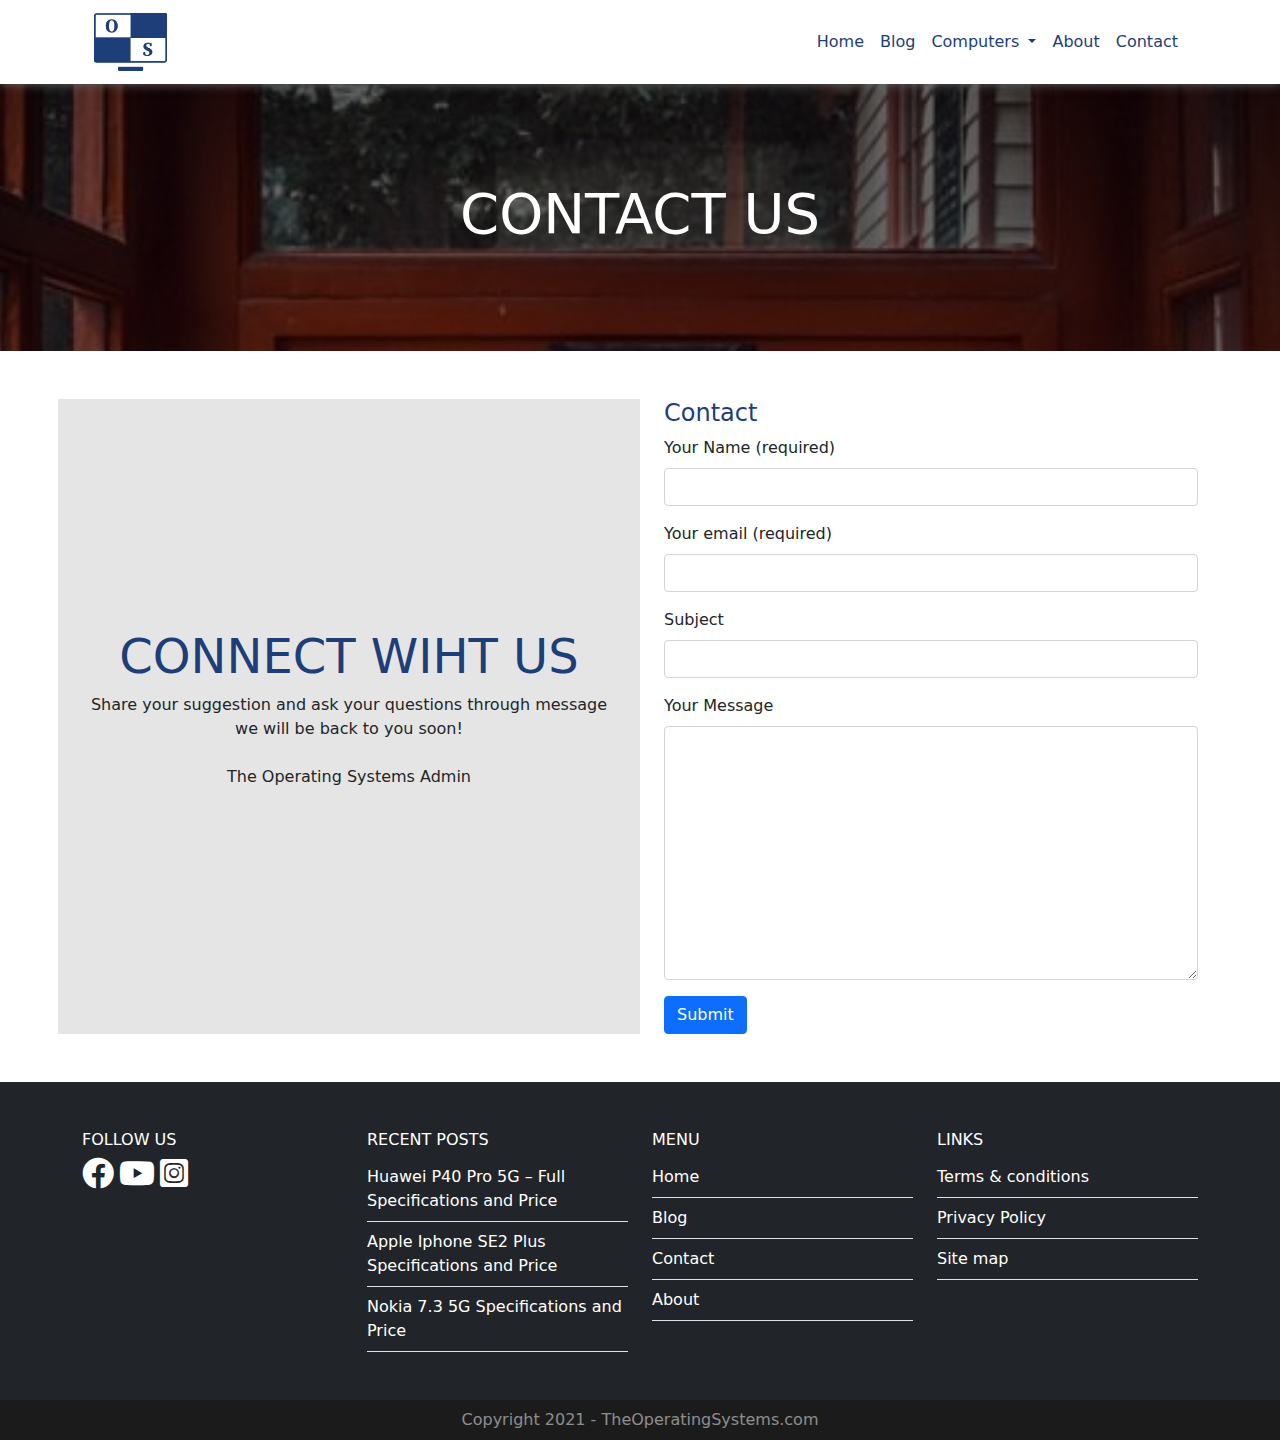
<file: contact.html>
<!doctype html>
<html lang="en">
  <head>
    <meta charset="utf-8">
    <meta name="viewport" content="width=device-width, initial-scale=1">

    <!-- Bootstrap CSS -->
    <!-- <link href="https://cdn.jsdelivr.net/npm/bootstrap@5.0.0-beta1/dist/css/bootstrap.min.css" rel="stylesheet" integrity="sha384-giJF6kkoqNQ00vy+HMDP7azOuL0xtbfIcaT9wjKHr8RbDVddVHyTfAAsrekwKmP1" crossorigin="anonymous"> -->

    <link rel="stylesheet" href="resources/bootstrap/css/bootstrap.min.css">
    <link rel="stylesheet" href="resources/css/fontawesome/css/all.min.css">
    <link rel="stylesheet" href="resources/css/style.css">
    <title>The Operating Systems</title>
  </head>
  <body>
    <header class="fixed-top bg-white">
        <nav class="navbar navbar-expand-lg navbar-light bg-white container">
            <div class="container-fluid">
              <a class="navbar-brand" href="#">
                  <img src="resources/images/logo.png" alt="OS">
              </a>
              <button class="navbar-toggler" type="button" data-bs-toggle="collapse" data-bs-target="#navbarSupportedContent" aria-controls="navbarSupportedContent" aria-expanded="false" aria-label="Toggle navigation">
                <span class="navbar-toggler-icon"></span>
              </button>
              <div class="collapse navbar-collapse" id="navbarSupportedContent">
                <ul class="navbar-nav mb-2 mb-lg-0 ms-auto">
                  <li class="nav-item">
                    <a class="nav-link active" aria-current="page" href="index.html">Home</a>
                  </li>
                  <li class="nav-item">
                    <a class="nav-link" href="blog.html">Blog</a>
                  </li>
                  <li class="nav-item dropdown">
                    <a class="nav-link dropdown-toggle" href="#" id="navbarDropdown" role="button" data-bs-toggle="dropdown" aria-expanded="false">
                      Computers
                    </a>
                    <ul class="dropdown-menu" aria-labelledby="navbarDropdown">
                      <li><a class="dropdown-item" href="#">Windows</a></li>
                      <li><a class="dropdown-item" href="#">Linux</a></li>
                    </ul>
                  </li>
                  <li class="nav-item">
                    <a class="nav-link" href="about.html" >About</a>
                  </li>
                  <li class="nav-item">
                    <a class="nav-link" href="contact.html" >Contact</a>
                  </li>
                </ul>
              </div>
            </div>
          </nav>
        </header>
        <div class="navSpace"></div>

    <section class="py-5 pageHeaderSection contactHeader">
      <h2 class="text-center text-white py-5 display-4 text-uppercase">Contact us</h2>
    </section>
    <section class="container py-5">
      <div class="row gx-5">
        <div class="col-md-6 text-center p-4 contactText d-flex flex-column justify-content-center">
          <h4 class="display-5 textPr text-uppercase">Connect wiht us</h4>
          <p>Share your suggestion and ask your questions through message we will be back to you soon!
            <br><br>
            The Operating Systems Admin</p>
        </div><!--col-md-6-->

        <div class="col-md-6 pt-5 pt-md-0">
          <h4 class="textPr">Contact</h4>
          <form class="row g-3 needs-validation" novalidate>
            <div>
              <label for="validationCustom01" class="form-label">Your Name (required)</label>
              <input type="text" class="form-control" id="validationCustom01" required>
              <div class="valid-feedback">
                Looks good!
              </div>
            </div>
            <div>
              <label for="validationCustom02" class="form-label">Your email (required)</label>
              <input type="email" class="form-control" id="validationCustom02" required>
              <div class="valid-feedback">
                Looks good!
              </div>
            </div>
            <div>
              <label for="validationCustom03" class="form-label">Subject</label>
              <input type="text" class="form-control" id="validationCustom03">
            </div>
            <div>
              <label for="message" class="form-label">Your Message</label>
              <textarea  id="message" cols="30" rows="10" class="form-control" required></textarea>
              <div class="valid-feedback">
                Looks good!
              </div>
              <div class="invalid-feedback">
                Please write your message.
              </div>
            </div>
            <div class="col-12">
              <button class="btn btn-primary" type="submit">Submit</button>
            </div>
          </form>
        </div><!--col-md-6-->
      </div><!--row-->
    </section>

    <footer>
      <div class="bg-dark text-white pt-5">
        <div class="container">
          <div class="row">
            <div class="col-md-3 col-sm-6 mb-5">
              <h6 class="text-uppercase">Follow us</h6>
              <a href="#" class="text-white"><i class="fab fa-facebook fa-2x"></i></a>
              <a href="#"   class="text-white"><i class="fab fa-youtube fa-2x"></i></a>
              <a href="#" class="text-white"><i class="fab fa-instagram-square fa-2x"></i></a>
            </div><!--col-md-3-->
            
            <div class="col-md-3 col-sm-6 mb-5">
              <h6 class="text-uppercase">Recent Posts</h6>
              <a href="#" class="text-white d-block border-bottom py-2">Huawei P40 Pro 5G – Full Specifications and Price</a>
              <a href="#" class="text-white d-block border-bottom py-2">Apple Iphone SE2 Plus Specifications and Price</a>
              <a href="#" class="text-white  d-block border-bottom py-2">Nokia 7.3 5G Specifications and Price</a>
            </div><!--col-md-3-->

            <div class="col-md-3 col-sm-6 mb-5">
              <h6 class="text-uppercase">Menu</h6>
              <a href="" class="text-white d-block border-bottom py-2">Home</a>
              <a href="" class="text-white d-block border-bottom py-2">Blog</a>
              <a href="" class="text-white d-block border-bottom py-2">Contact</a>
              <a href="" class="text-white d-block border-bottom py-2">About</a>
            </div><!--col-md-3-->

            <div class="col-md-3 col-sm-6 mb-5">
              <h6 class="text-uppercase">Links</h6>
              <a href="" class="text-white d-block border-bottom py-2">Terms & conditions</a>
              <a href="" class="text-white d-block border-bottom py-2">Privacy Policy</a>
              <a href="" class="text-white d-block border-bottom py-2">Site map</a>
            </div><!--col-md-3-->
          </div><!--row-->
        </div><!--container-->
      </div><!--footer1-->
      <div class=" text-white-50 py-2 text-center " style="background-color: #1b1b1b;">Copyright 2021 - TheOperatingSystems.com</div>
    </footer>

    <!-- <script src="https://cdn.jsdelivr.net/npm/bootstrap@5.0.0-beta1/dist/js/bootstrap.bundle.min.js" integrity="sha384-ygbV9kiqUc6oa4msXn9868pTtWMgiQaeYH7/t7LECLbyPA2x65Kgf80OJFdroafW" crossorigin="anonymous"></script> -->
    <script src="resources/bootstrap/js/bootstrap.bundle.min.js"></script>
    <script>
      // Example starter JavaScript for disabling form submissions if there are invalid fields
      (function () {
        'use strict'

        // Fetch all the forms we want to apply custom Bootstrap validation styles to
        var forms = document.querySelectorAll('.needs-validation')

        // Loop over them and prevent submission
        Array.prototype.slice.call(forms)
          .forEach(function (form) {
            form.addEventListener('submit', function (event) {
              if (!form.checkValidity()) {
                event.preventDefault()
                event.stopPropagation()
              }

              form.classList.add('was-validated')
            }, false)
          })
      })()
    </script>
  </body>
</html>
</file>
<file: resources/css/style.css>
/* ===Global=== */
a {
  color: #1d3e79 !important;
  text-decoration: none;
}
/* ===Colors=== */
.textPr {
  color: #1d3e79;
}
.navbar-brand {
  width: 80px;
}
.navbar-brand img {
  width: 100%;
}

/* ==Reusable== */
.pageHeaderSection {
  background-image: linear-gradient(rgba(0, 0, 0, 0.59), rgba(0, 0, 0, 0.59)),
    url(../images/general-bg.jpg);
  background-size: cover;
  background-position: top;
  background-attachment: fixed;
}
.contactHeader {
  background-image: linear-gradient(rgba(0, 0, 0, 0.59), rgba(0, 0, 0, 0.59)),
    url(../images/contact-bg.jpg);
}

/* ==Header== */
header {
  box-shadow: 0 0 10px #666;
}
.navSpace {
  height: 84px;
}

/* ==Contact Page== */
.contactText {
  background-color: #e5e5e5;
}

@media (max-width: 991.98px) {
  .navbar-brand {
    width: 50px;
  }
  .navSpace {
    height: 57px;
  }
}
</file>
